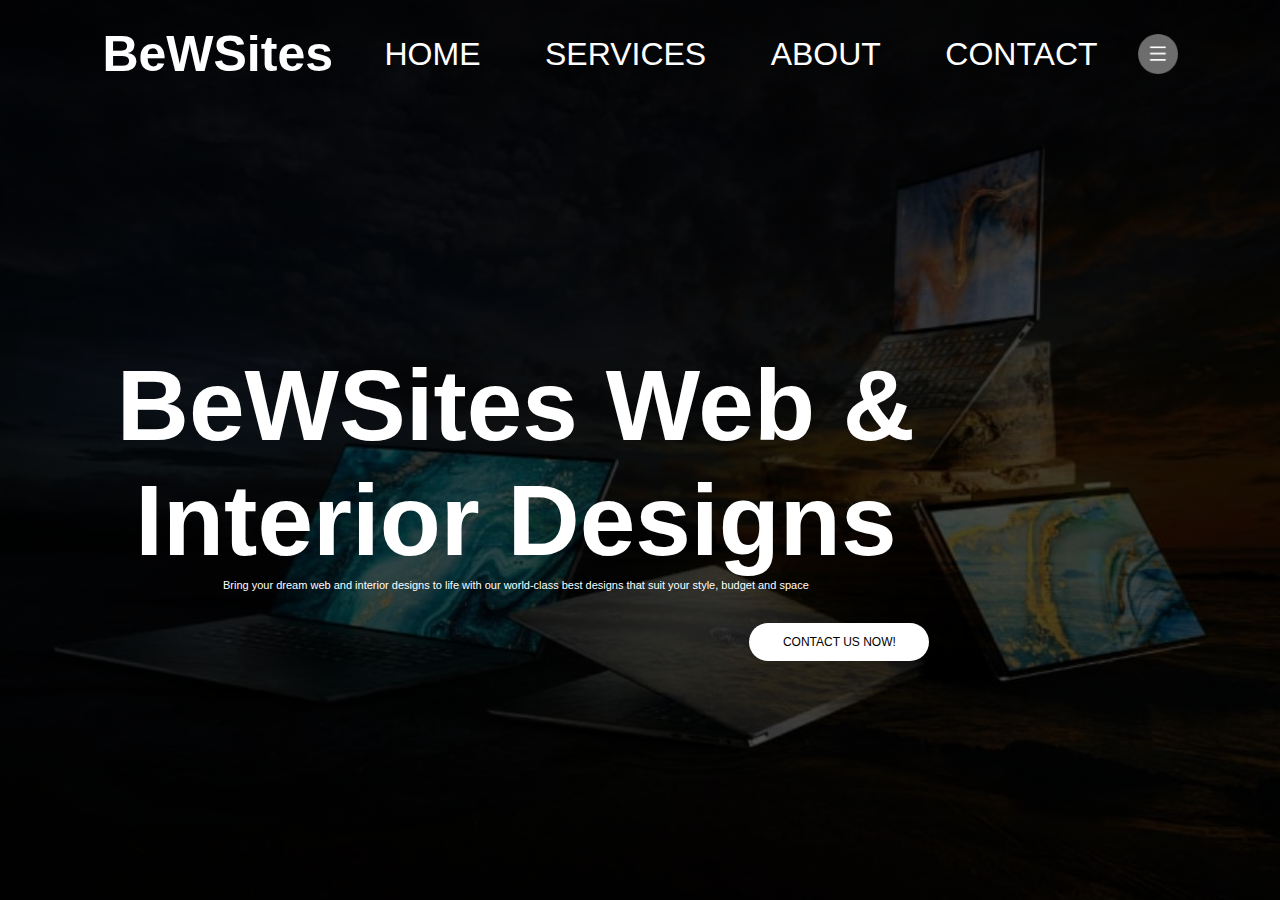
<file: Teny/Teny.html>
<!DOCTYPE html>
<html lang="en">
  <head>
    <meta charset="UTF-8" />
    <meta http-equiv="X-UA-Compatible" content="IE=edge" />
    <meta name="viewport" content="width=device-width, initial-scale=1.0" />
    <title>BeWSite</title>
    <link rel="stylesheet" href="Teny.css" />
  </head>
  <body>
    <div class="container">
      <div class="navbar">
        <h2 class="logo">BeWSites</h2>
        <nav>
          <ul>
            <li><a href="#">HOME</a></li>
            <li><a href="#">SERVICES</a></li>
            <li><a href="#">ABOUT</a></li>
            <li><a href="#">CONTACT</a></li>
          </ul>
        </nav>
        <img src="images/menu.png" alt="menu icon" class="menu-icon" />
      </div>
      <div class="row">
        <div class="col1">
          <h1>BeWSites Web & Interior Designs</h1>
          <p>Bring your dream web and interior designs to life with our world-class best designs that suit your style, budget and space</p>
          <button type="button">CONTACT US NOW!</button>
        </div>
        <div class="login-form">
                    <div class="form">
            <h2>Login</h2>
            <input type="email" placeholder="Enter Email Here">
            <input type="password" name="" placeholder="Enter Passwrd Here">
            <button class="btn"><a href="#">Login</a></button>
            <p class="link">Don't have an account</p><br>
            <a href="#">Sign up </a> here</a>
            <p  class="liw">Log in with</p>

            <div class="icon">
                <a href="#"><ion-icon name="logo-facebook"></ion-icon></a>
                <a href="#"><ion-icon name="logo-instagram"></ion-icon></a>
                <a href="#"><ion-icon name="logo-twitter"></ion-icon></a>
                <a href="#"><ion-icon name="logo-google"></ion-icon></a>
                <a href="#"><ion-icon name="logo-skype"></ion-icon></a>
            </div>
        </div>
      </div>
    </div>
  </body>
</html>
</file>
<file: Teny/Teny.css>
* {
  margin: 0;
  padding: 0;
  font-family: sans-serif;
}
html {
  width: 100%;
}
body {
  width: 100%;
  height: 100;
}
.container {
  width: 100%;
  height: 100vh;
  background-image: linear-gradient(rgba(0, 0, 0, 0.7), rgba(0, 0, 0, 0.7)), url(images/1.jpeg);
  background-position: center;
  background-size: cover;
  padding-left: 8%;
  padding-right: 8%;
  box-sizing: border-box;
}
.navbar {
  height: 12%;
  display: flex;
  align-items: center;
}
.logo {
  width: 50px;
  color: #fff;
  font-size: 50px;
}
.menu-icon {
  width: 40px;
  cursor: pointer;
  margin-left: 40px;
}
nav {
  flex: 1;
  text-align: right;
}
nav ul li {
  list-style: none;
  display: inline-block;
  margin-left: 60px;
}
nav ul li a {
  text-decoration: none;
  color: #fff;
  font-size: 32px;
}
nav li a:hover {
  color: #dd8857;
}
.row {
  display: flex;
  height: 88%;
  align-items: center;
}
/* .col{
flex-basis: 50%;
} */
h1 {
  color: #fff;
  font-size: 100px;
  text-align: center;
}
p {
  color: #fff;
  font-size: 11px;
  line-height: 15px;
  text-align: center;
}
.col1 button {
  position: relative;
  width: 180px;
  color: #000;
  font-size: 12px;
  padding: 12px 0;
  background: #fff;
  border: 0;
  border-radius: 20px;
  outline: none;
  margin-top: 30px;
  margin-left: 647px;
}
.form {
  margin-left: 40px;
  left: 1950px;
  position: relative;
  width: 230px;
  height: 380px;
  top: -800px;
  background: linear-gradient(to top, rgba(233, 230, 225, 0.8) 50%, rgba(0, 0, 0, 0.8) 50%);
  transform: translate(0%, -5%);
  border: 2px solid rgb(0, 0, 0);
  border-radius: 10px;
  padding: 25px;
  border: #dd8857;
}
.form h2 {
  width: 220px;
  font-family: sans-serif;
  text-align: center;
  color: #ff7200;
  font-size: 22px;
  background-color: #fff;
  border-radius: 10px;
  margin: 2px;
  padding: 8px;
}

.form input {
  width: 240px;
  height: 35px;
  background: transparent;
  border-bottom: 1px solid #ff7200;
  border-top: none;
  border-right: none;
  border-left: none;
  color: #fff;
  font-size: 15px;
  letter-spacing: 1px;
  margin-top: 30px;
  font-family: sans-serif;
}

.form input:focus {
  outline: none;
}

::placeholder {
  color: #fff;
  font-family: Arial;
}

.form .btn {
  background: #ff7200;
  border: none;
  margin-top: 30px;
  font-size: 18px;
  border-radius: 10px;
  cursor: pointer;
  color: #fff;
  transition: 0.4s ease;
}
.btn:hover {
  background: #fff;
  color: #ff7200;
}
.btn a {
  text-decoration: none;
  color: #000;
  font-weight: bold;
  text-align: center;
}
.form .link {
  font-family: Arial, Helvetica, sans-serif;
  font-size: 17px;
  padding-top: 20px;
  text-align: center;
}
.form .link a {
  text-decoration: none;
  color: #ff7200;
}
.liw {
  padding-top: 15px;
  padding-bottom: 10px;
  text-align: center;
}
.icons a {
  text-decoration: none;
  color: #fff;
}
.icons ion-icon {
  color: #fff;
  font-size: 30px;
  padding-left: 14px;
  padding-top: 5px;
  transition: 0.3s ease;
}
.icons ion-icon:hover {
  color: #ff7200;
}

.icon,
.liw {
  text-align: center;
}
</file>
